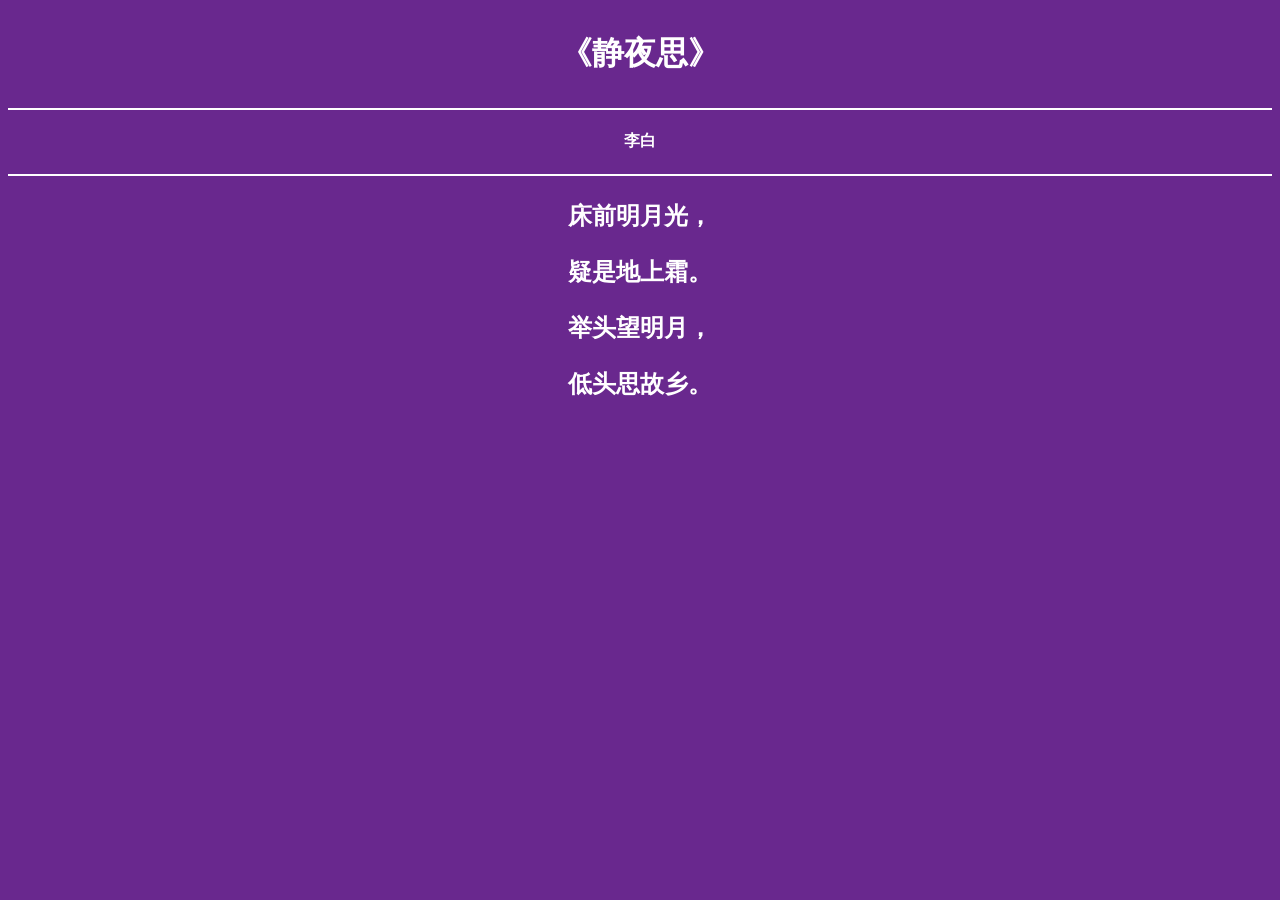
<file: 实验1-1.html>
<!doctype html>
<html>
<head>
  <meta charset="gb2312">
  <title>ʵ��1.1</title>
</head>

<body>
	<body background bgcolor="#69288E">
	<font color="white">
	<h1><p align="center">����ҹ˼��</p></h1>
	<hr noshade="noshade" color="white"/hr>
	<h4><p align="center">���</P></h4>
    <hr noshade="noshade" color="white"/hr>
	<h2><p align="center">��ǰ���¹⣬</P></h2>
	<h2><p align="center">���ǵ���˪��</h2>
	<h2><p align="center">��ͷ�����£�</h2>
	<h2><p align="center">��ͷ˼���硣</h2></font>
</body>
<html>
</file>
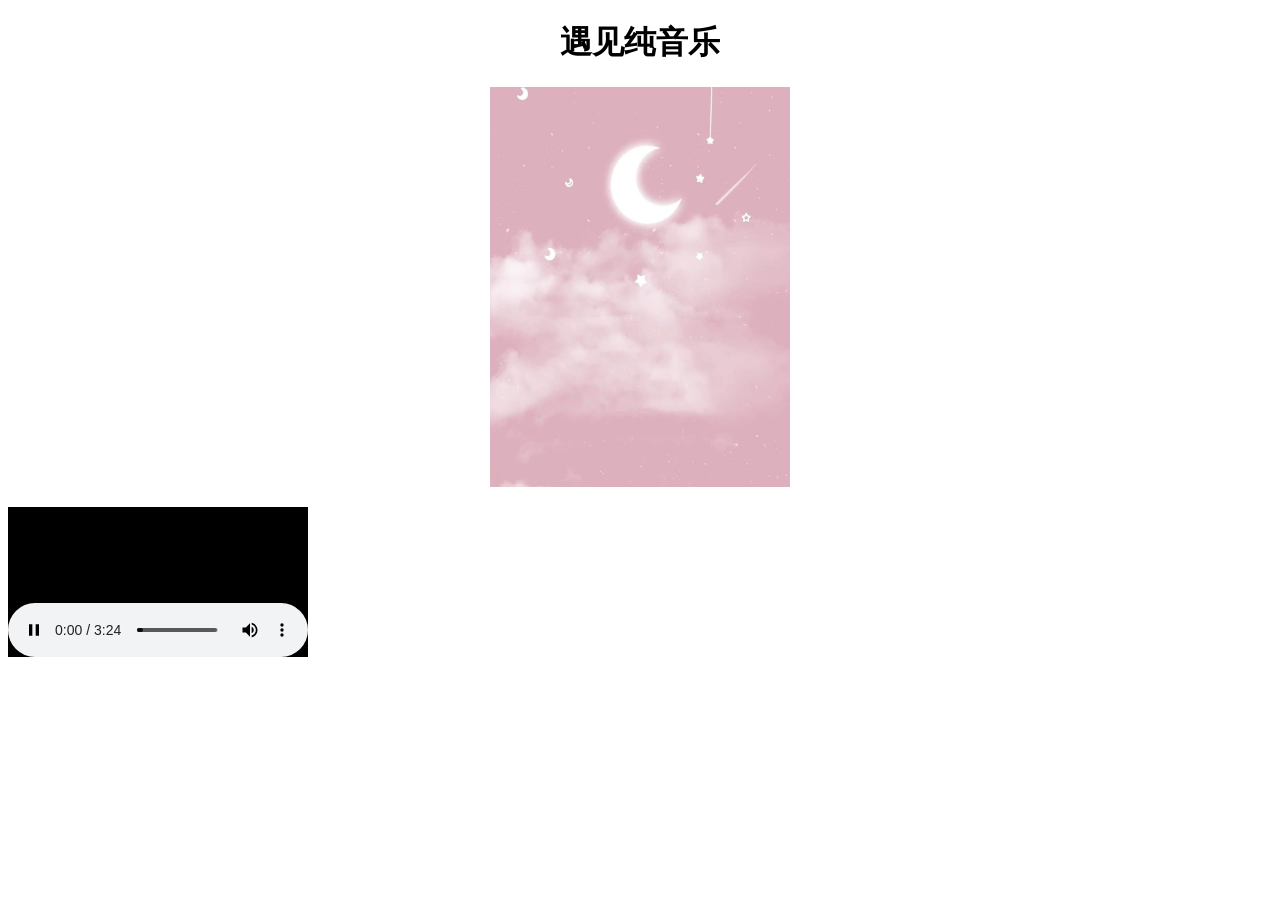
<file: 实验1-2.html>
<!doctype html>
<html>
<head>
<meta charset="utf-8">
<title>实验1.2</title>
</head>

<body>
	<h1 align="center">遇见纯音乐</h1>
	<p align="center"><img src="实验1-2.jpg" width="300" height="400"alt="遇见纯音乐"title="遇见纯音乐"/></p>
<embed src="纯音乐 - 遇见 (钢琴版).mp3">
</body>
</html>
</file>
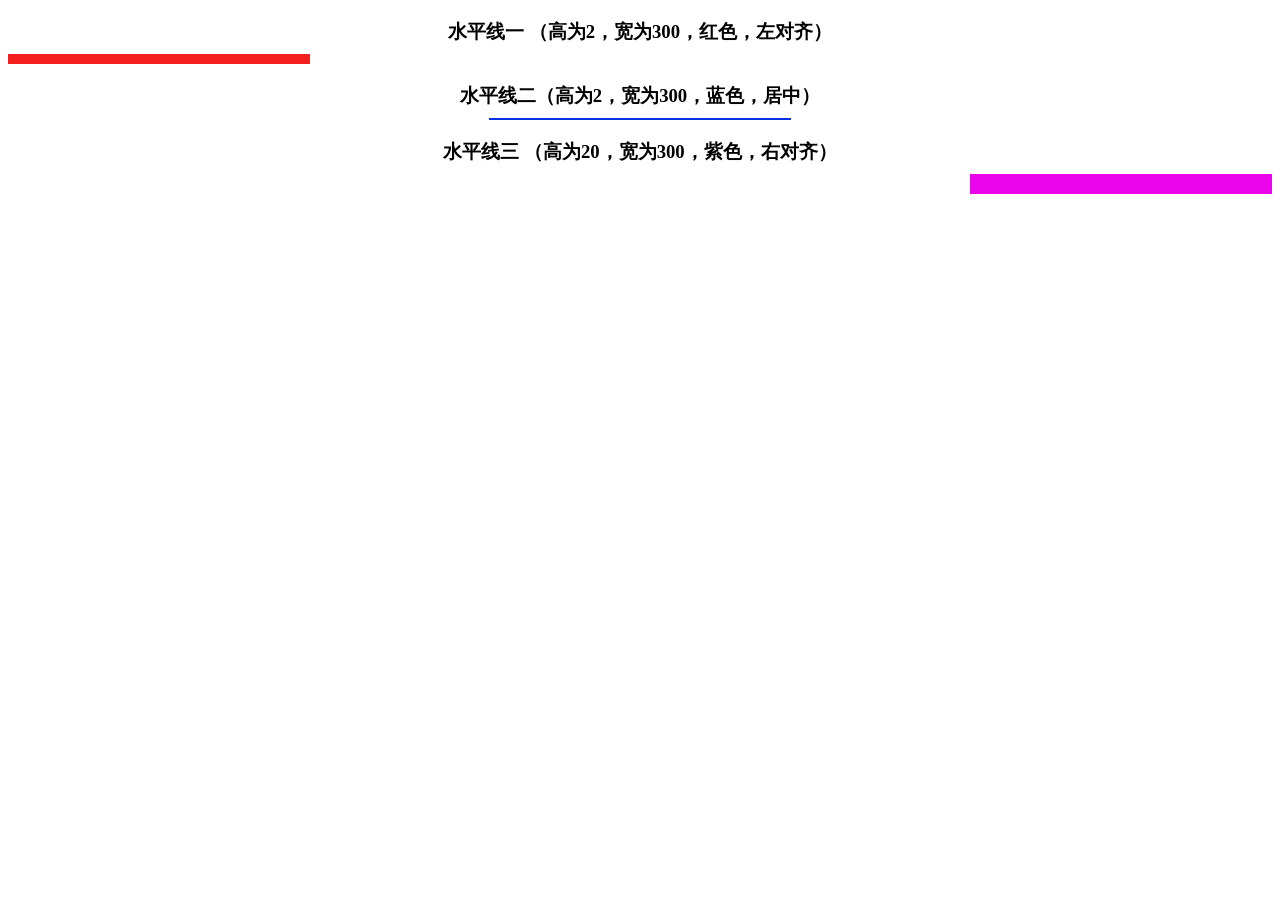
<file: 实验1-3.html>
<!doctype html>
<html>
<head>
<meta charset="utf-8">
<title>实验1-3</title>
</head>

<body>
	<h3 align="center">水平线一 （高为2，宽为300，红色，左对齐）
	<hr align="left" size="10" width="300" color="#F42020" noshade="noshade"/>
    <h3 align="center">水平线二（高为2，宽为300，蓝色，居中）
	<hr align="center" size="2" width="300" color="#0830E2" noshade="noshade"/>
	<h3 align="center">水平线三 （高为20，宽为300，紫色，右对齐）
	<hr align="right" size="20" width="300" color="#EB05EC" noshade="noshade"/>
	
</body>
</html>
</file>
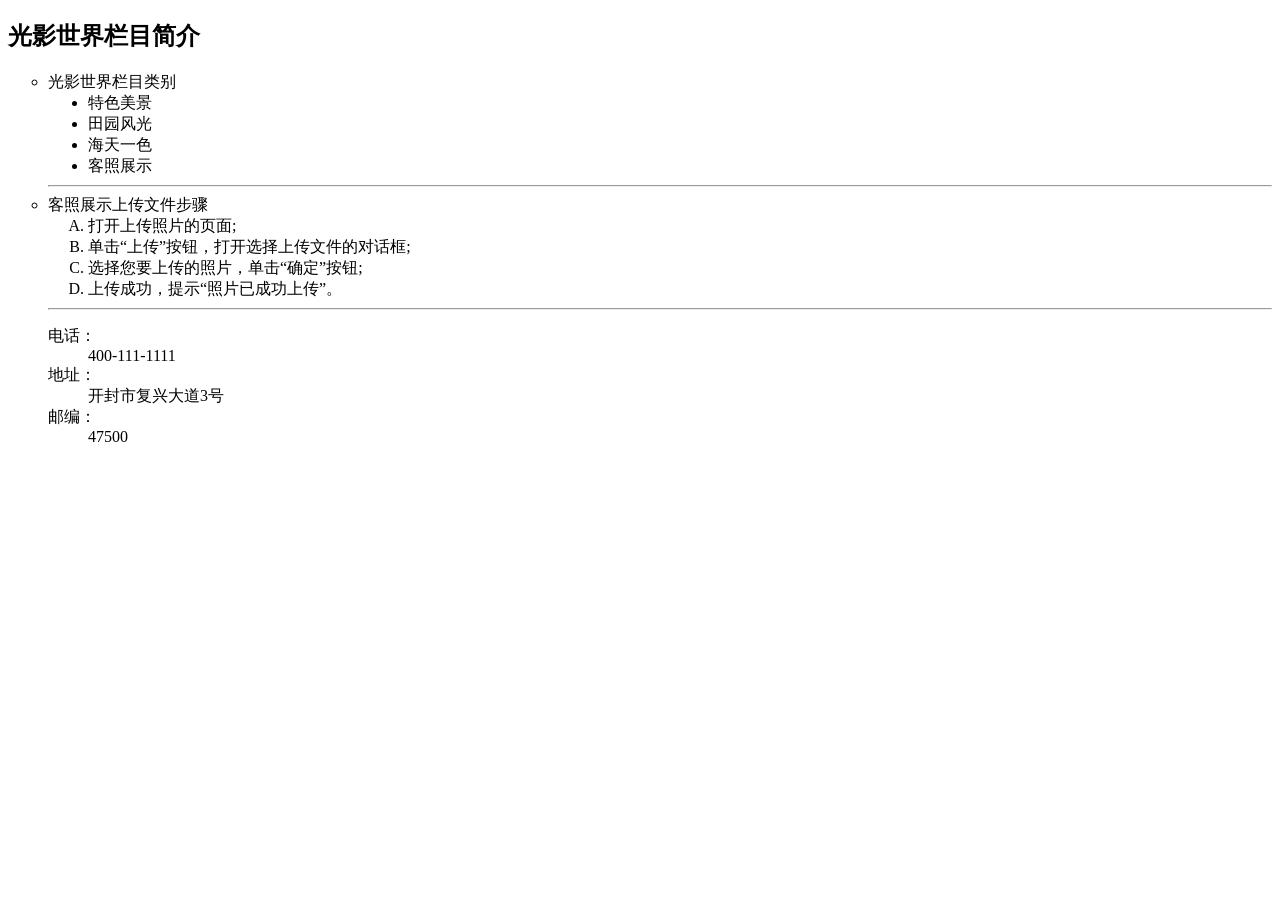
<file: 实验1-4.html>
<!doctype html>
<html>
<head>
<meta charset="utf-8">
<title>光影世界栏目简介</title>
</head>
<body>
  <h2>光影世界栏目简介</h2>
  <ul type="circle"> <!--无序列表空心圆点-->
	<li>光影世界栏目类别
	   <ul type="disc"> <!--实心圆点-->
		<li>特色美景
		<li>田园风光
		<li>海天一色
		<li>客照展示
			</ul>
		<hr/>
		 <li>客照展示上传文件步骤
			 <ol type="A">
				 <li>打开上传照片的页面;
				 <li>单击“上传”按钮，打开选择上传文件的对话框;
				 <li>选择您要上传的照片，单击“确定”按钮;
			     <li>上传成功，提示“照片已成功上传”。
			 </ol>
			 <hr/>
			 <dl>
				 <dt>电话：</dt>
				 <dd>400-111-1111</dd>
				 <dt>地址：</dt>
				 <dd>开封市复兴大道3号</dd>
				 <dt>邮编：</dt>
				 <dd>47500</dd>
			 </dl>
	</ul>
	
			 
</body>
</html>
</file>
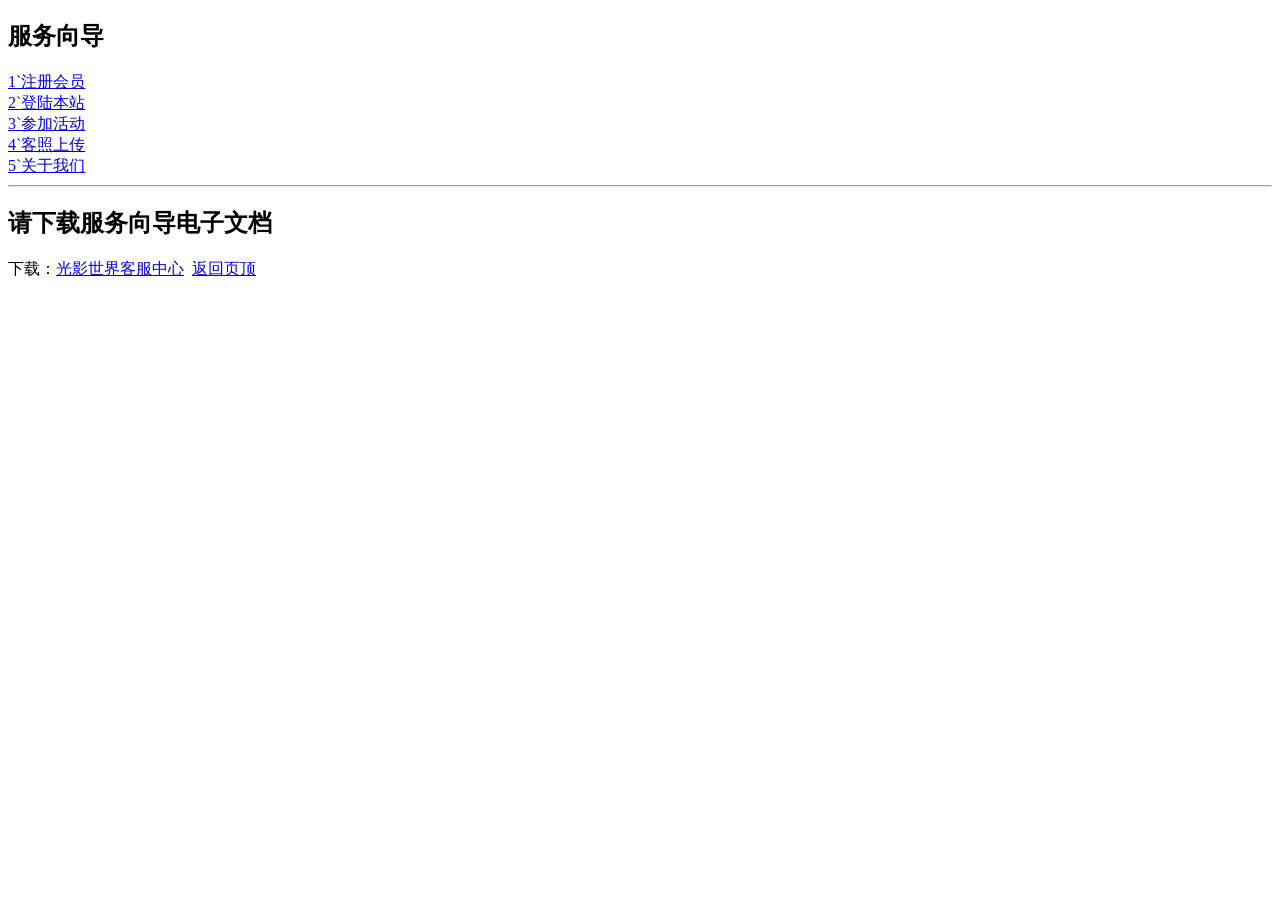
<file: 实验1-5.html>
<!doctype html>
<html>
<head>
<meta charset="utf-8">
<title>光影世界服务向导</title>
</head>

<body>
	<h2><a name="top">服务向导</a></h2>
    <a href="#" target="_blank">1`注册会员</a><br/>
	<a href="#">2`登陆本站</a><br/>
	<a href="#">3`参加活动</a><br/>
	<a href="#">4`客照上传</a><br/>
	<a href="2-6.html">5`关于我们</a><br/>
	<hr>
	<h2>请下载服务向导电子文档</h2>
	下载：<a href="mailto:photo@163.com">光影世界客服中心</a>&nbsp;&nbsp;<a href="#top">返回页顶</a>
</body>
</html>
</file>
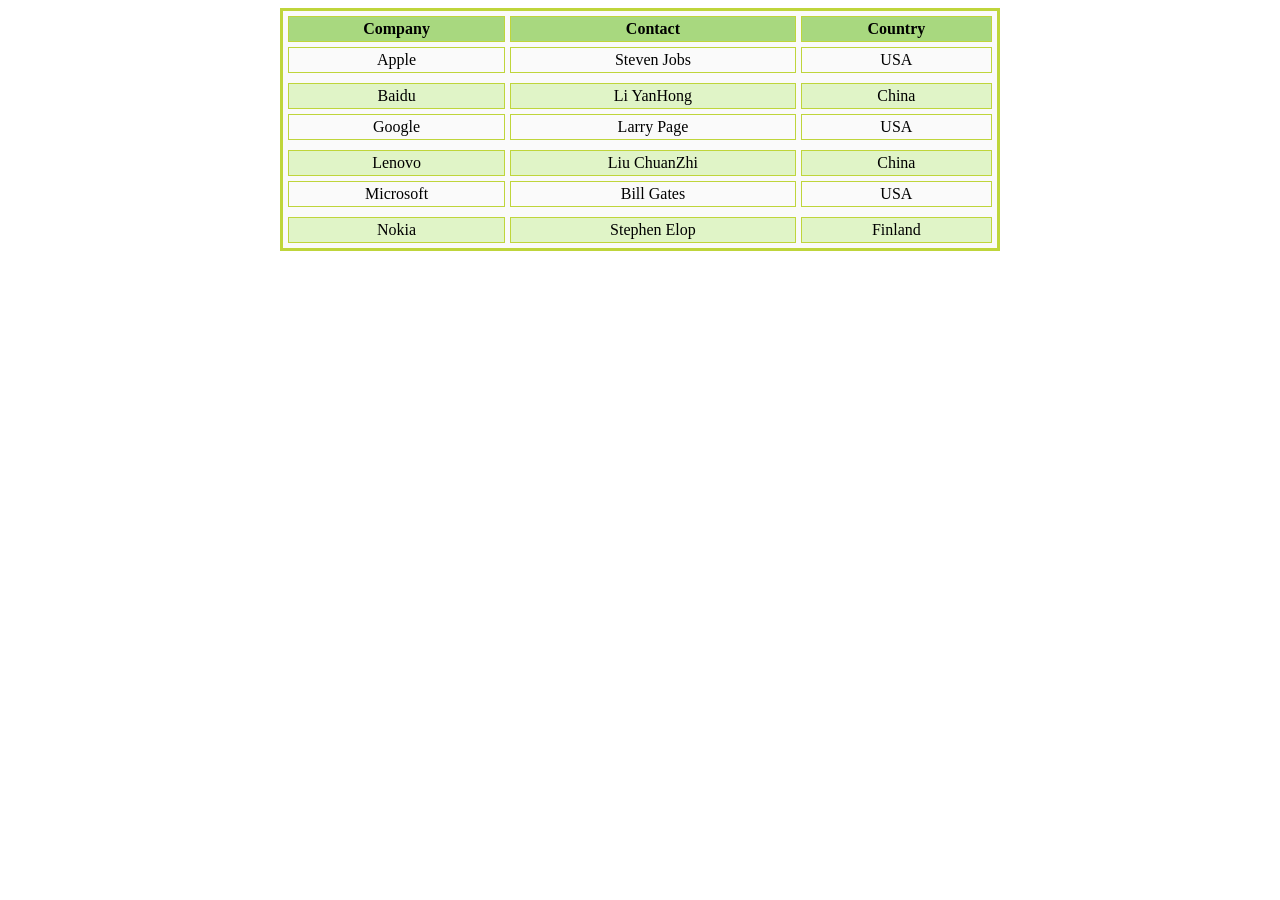
<file: 实验2-1.html>
<!doctype html>
<html>
<head>
<meta charset="utf-8">
<title>sy2-1</title>
</head>

<body>
	<table width="720" height="200" border="3" bordercolor="#BFD53B" align="center" bgcolor="#FAFAFA" cellspacing="5" cellpadding="3">
	<tr bgcolor="#A8D87F">
	<th>Company</th>
	<th>Contact</th>
	<th>Country</th>
		</tr>
		<tr>
			<td align="center">Apple</td>
			<td align="center">Steven Jobs</td>
			<td align="center">USA</td>
		</tr>
		<tr>
			<tr bgcolor="#E0F4C7">
			<td align="center">Baidu</td>
			<td align="center">Li YanHong</td>
			<td align="center">China</td>
		</tr>
	    <tr>
			<td align="center">Google</td>
			<td align="center">Larry Page</td>
			<td align="center">USA</td>
	    </tr>
		<tr>
			<tr bgcolor="#E0F4C7">
			<td align="center">Lenovo</td>
			<td align="center">Liu ChuanZhi</td>
			<td align="center">China</td>
		</tr>
		<tr>
			<td align="center">Microsoft</td>
			<td align="center">Bill Gates</td>
			<td align="center">USA</td>
		</tr>
		<tr>
			<tr bgcolor="#E0F4C7">
			<td align="center">Nokia</td>
			<td align="center">Stephen Elop</td>
			<td align="center">Finland</td>
		</tr>
	 </table>   
</body>
</html>
</file>
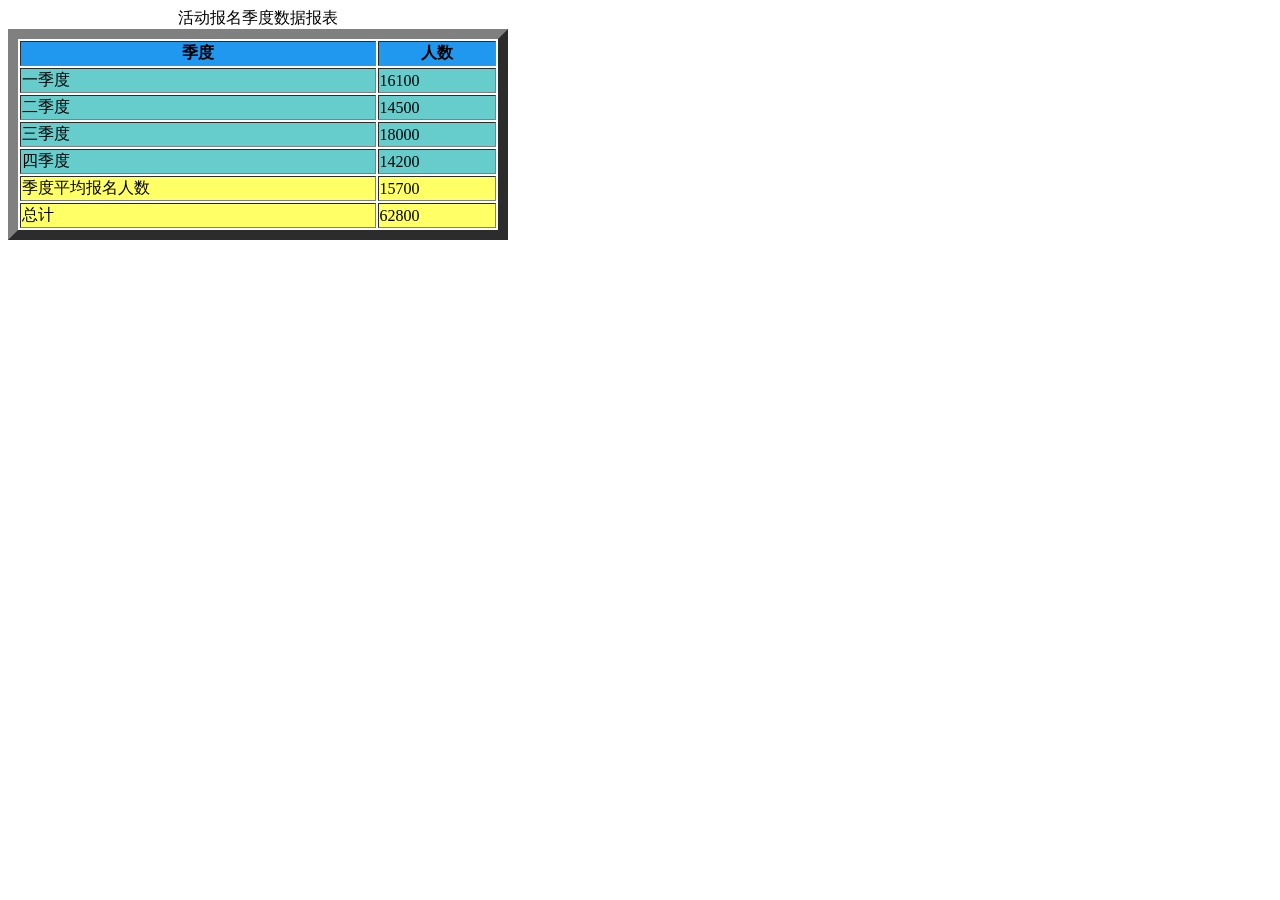
<file: 实验2-2.html>
<!doctype html>
<html>
<head>
<meta charset="utf-8">
<title>活动报名季度数据报表</title>
</head>

<body>
	<table width="500" border="10">
		<caption>活动报名季度数据报表</caption>
		<thead style="background: #2198EF">
			<tr>
				<th>季度</th>
				<th>人数</th>
			</tr>
		</thead>
	<tbody style="background: #66CCCC">
		<tr>
			<td>一季度</td>
			<td>16100</td>
		</tr>
		<tr>
			<td>二季度</td>
			<td>14500</td>
		</tr>
		<tr>
			<td>三季度</td>
			<td>18000</td>
		</tr>
		<tr>
			<td>四季度</td>
			<td>14200</td>
		</tr>
	</tbody>
		<tfoot style="background: #FFFF66">
			<tr>
				<td>季度平均报名人数</td>
				<td>15700</td>
			</tr>
			<tr>
				<td>总计</td>
				<td>62800</td>
			</tr>
		</tfoot>
	</table>
</body>
</html>
</file>
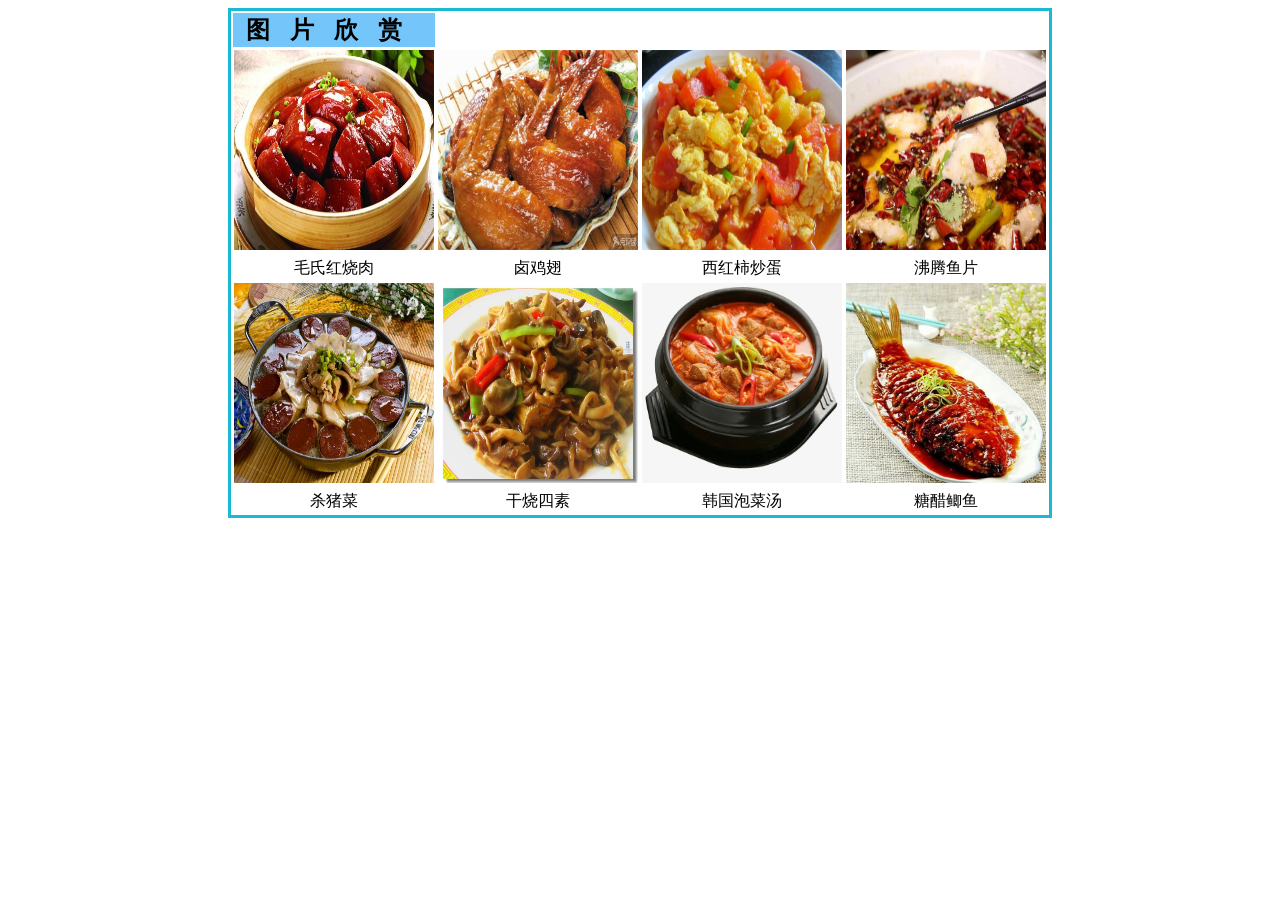
<file: 实验2-3.html>
<!doctype html>
<html>
<head>
<meta charset="utf-8">
<title>sy2-3</title>
</head>
	<style type="text/css">
		table{width: 600px;
			height: 400px;
			border:solid 3px #1AB9D5;
			}
		img{
			width: 200px;
			height: 200px;
		}
		th{
			text-align: center;
			font-size: 24px;
			letter-spacing: 20px;
			background: #74C5FA;
		}
	</style>

<body>
	<table align="center" >
		<th>图片欣赏</th>
		<tr>
			<td align="center"><img src="毛氏红烧肉.jpg"/></td>
			<td align="center"><img src="卤鸡翅.jpg"/></td>
			<td align="center"><img src="西红柿炒蛋.jpg"/></td>
			<td align="center"><img src="沸腾鱼片.jpg"/></td>
		</tr>
		<tr>
			<td align="center">毛氏红烧肉</td>
			<td align="center">卤鸡翅</td>
			<td align="center">西红柿炒蛋</td>
			<td align="center">沸腾鱼片</td>
		</tr>
		<tr>
			<td align="center"><img src="杀猪菜.png"/></td>
			<td align="center"><img src="干烧四素.jpg"/></td>
			<td align="center"><img src="韩国泡菜汤.jpg"/></td>
			<td align="center"><img src="糖醋鲫鱼.jpg"/></td>
		</tr>
		<tr>
			<td align="center">杀猪菜</td>
			<td align="center">干烧四素</td>
			<td align="center">韩国泡菜汤</td>
			<td align="center">糖醋鲫鱼</td>
		</tr>
	</table>
</body>
</html>
</file>
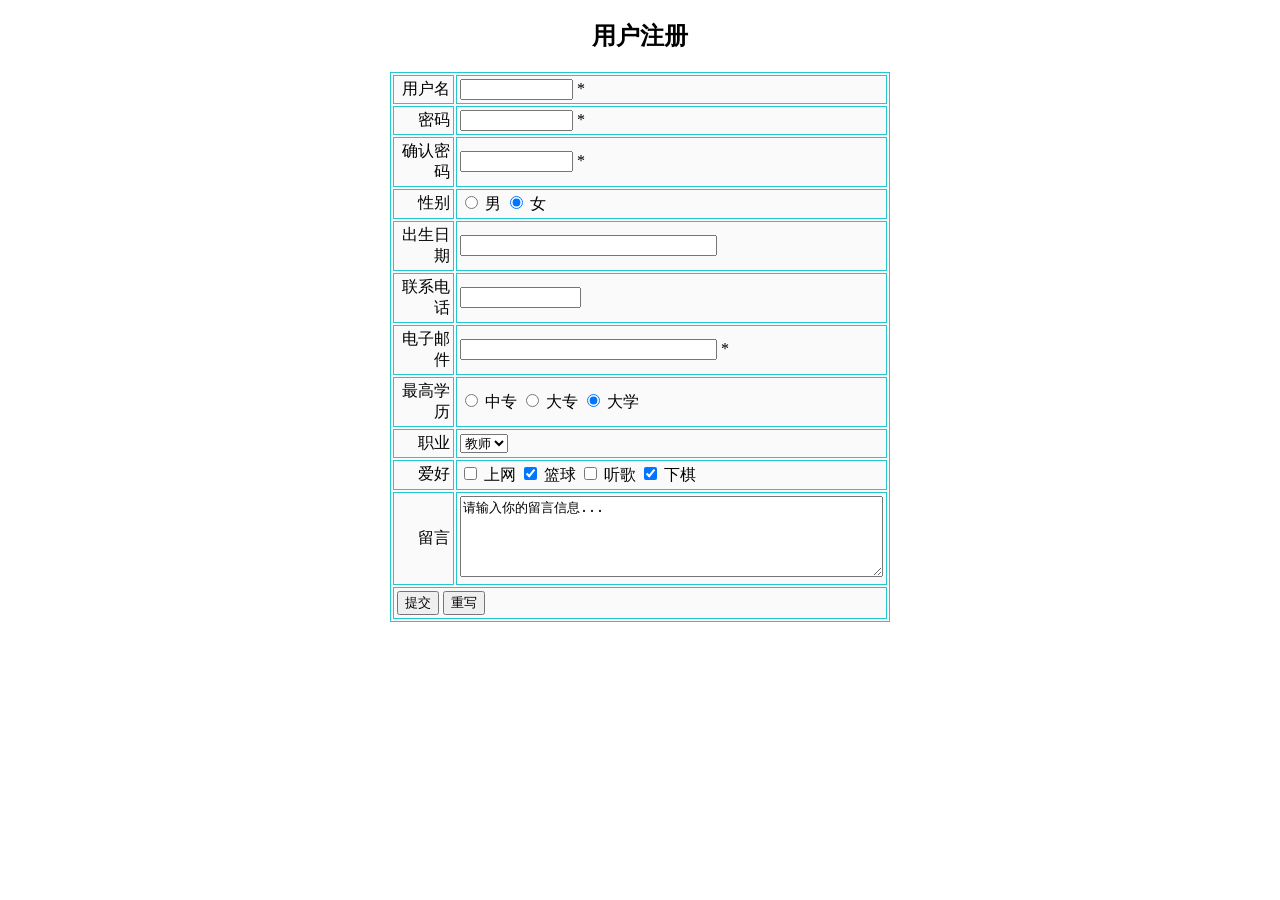
<file: 实验2-4.html>
<!doctype html>
<html>
<head>
<meta charset="utf-8">
<title>sy2-4</title>
</head>
<body>
	<form action=""method="post"name="form1">
		<h2 align="center">用户注册</h2>
		<table width="500" border="1" bordercolor="#23C7D1" align="center" cellpadding="3" cellspacing="2" bgcolor="#FAFAFA">
			<tr>
				<td width="100" height="20" align="right">用户名</td>
				<td width="400" height="20" align="left">
					<input type="text" name="username" id="username" size="12" maxlength="12"/> *
				</td>
			</tr>
			<tr>
				<td width="100" height="20" align="right">密码</td>
				<td width="400" height="20" align="left">
				<input type="password" name="pass" id="pass" size="12" maxlength="12"/> *
				</td>
			</tr>
			<tr>
				<td width="100" height="20" align="right">确认密码</td>
				<td width="400" height="20" align="left">
					<input type="password" name="pass" id="pass" size="12" maxlength="12"/> *
				</td>
			</tr>
			<tr>
				<td width="100" height="20" align="right">性别</td>
				<td width="400" height="20" align="left">
					<input type="radio" name="sex" value="男" checked /> 男
					<input type="radio" name="sex" value="女" checked /> 女
				</td>
			</tr>
			<tr>
				<td width="100" height="20" align="right">出生日期</td>
				<td width="400" height="20" align="left">
					<input type="text" name="date" id="date" size="30"/>
				</td>
			</tr>
			<tr>
				<td width="100" height="20" align="right">联系电话</td>
				<td width="400" height="20" align="left">
					<input type="text" name="phone" id="phone" size="13" maxlength="13"/>
			   </label></td>
			</tr>
	        <tr>
				<td width="100" height="20" align="right">电子邮件</td>
				<td width="400" height="20" align="left">
					<input type="text" name="email" id="email" size="30" maxlength="30"/> *
				</td>
	        </tr>
	        <tr>
				<td width="100" height="20" align="right">最高学历</td>
				<td width="400" height="20" align="left">
					<input type="radio" name="grade" value="中专"/> 中专
					<input type="radio" name="grade" value="大专"/> 大专
					<input type="radio" name="grade" value="大学" checked/> 大学
				</td>
	        </tr>
	        <tr>
			   <td width="100" height="20" align="right">职业</td>
				<td width="400" height="20" align="left">
					<select name="work">
					   <option value="学生">学生</option>
					   <option value="老师" selected>教师</option>
					   <option value="医生">医生</option>
					</select>
				</td>
	       </tr>
	       <tr>
	          <td width="100" height="20" align="right">爱好</td>
				<td width="400" height="20" align="left">
					<input type="checkbox" name="like" value="上网"/> 上网
					<input type="checkbox" name="like" value="篮球" checked/> 篮球
					<input type="checkbox" name="like" value="听歌"/> 听歌
					<input type="checkbox" name="like" value="下棋" checked/> 下棋
			   </td>
	       </tr>
	       <tr>
			   <td width="100" height="20" align="right">留言</td>
				<td width="400" height="20" align="left">
				<textarea name="talk" cols="50" rows="5">请输入你的留言信息...</textarea>
			   </td>
	       </tr>
	       <tr>
			   <td height="20" colspan="2">
			       <input type="submit" name="Submit" value="提交"/>
				   <input type="reset" name="Submit2" value="重写"/>
			   </td>
	       </tr>
	</table>
</form>
</body>
</html>
</file>
